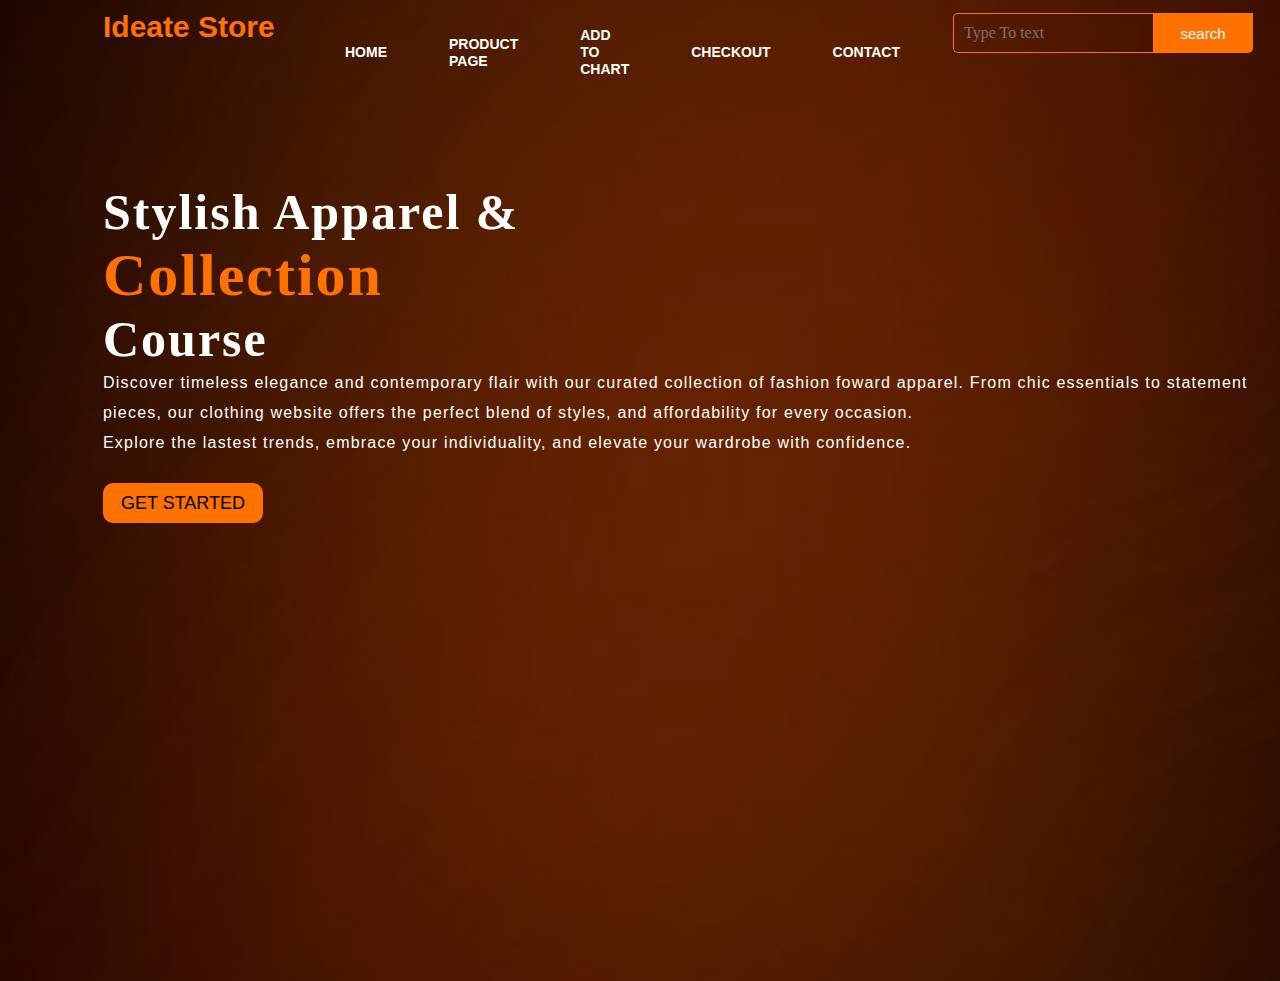
<file: website - Copy/index.html>
<!DOCTYPE html>
<html lang="en">
<head>
    <title>Webpage Design</title>
    <link rel="stylesheet" href="style.css">
</head>
<body>
    <div class="main">
        <div class="navbar">
            <div class="icon">
                <h2 class="logo">Ideate Store</h2>
            </div>

            <div class="menu">
                <ul>
                    <li><a href="#">HOME</a></li>
                    <li><a href="#">PRODUCT PAGE</a></li>
                    <li><a href="#">ADD TO CHART</a></li>
                    <li><a href="#">CHECKOUT</a></li>
                    <li><a href="#">CONTACT</a></li>
                </ul>
            </div>

            <div class="search">
                <input class="srch" type="search" name="" placeholder="Type To text">
                <a href="#"> <button class="btn">search</button></a>
            </div>
            
        </div>
        <div class="content">
            <h1>Stylish Apparel & <br><span>Collection</span> <br>Course</h1>
            <p class="par">Discover timeless elegance and contemporary flair with our curated collection of fashion foward apparel. From chic essentials to statement pieces,
                 our clothing website offers the perfect blend of styles, and affordability for every occasion. 
                <br> Explore the lastest trends, embrace your individuality, and elevate your wardrobe with confidence.</p>

                <button class="cn"><a href="#">GET STARTED</a></button>
    
    </div>
</body>
</html>
</file>
<file: website - Copy/style.css>
*{
    margin: 0;
    padding: 0;

}

.main{
    width: 1366px;
    background: linear-gradient(to top, rgba(0,0,0,0.5)50%,rgba(0,0,0,0.5)50%), url(20240516_110846.jpg);
    background-position: center;
    background-size: cover;
    height: 109vh;
}

.navbar{
    width: 1200px;
    height: 75px;
    margin: auto;
}

.icon{
    width: 200px;
    float: left;
    height: 70px;
}

.logo{
    color: #ff7200;
    font-size: 30px;
    font-family: Arial;
    padding-left: 20px;
    float: left;
    padding-top: 10px;
}

.menu{
    width: 400px;
    float: left;
    height: 70px;
}

ul{
    float: left;
    display: flex;
    justify-content: center;
    align-items: center;
}

ul li{
    list-style: none;
    margin-left: 62px;
    margin-top: 27px;
    font-size: 14px;
}

ul li a{
    text-decoration: none;
    color: #fff;
    font-family: Arial;
    font-weight: bold;
    transition: 0.4s ease-in-out;
}

ul li a:hover{
    color: #ff7200;
}

.search{
    width: 330;
    float: left;
    margin-left: 270px;
}

.srch{
    font-family: 'Times New Roman';
    width: 200px;
    height: 40px;
    background: transparent;
    border: 1px solid #ff7200;
    margin-top: 13px;
    color: #fff;
    border-right: none;
    font-size: 16px;
    float: left;
    padding: 10px;
    border-bottom-left-radius: 5px;
    border-top-left-radius: 5px;
}

.btn{
    width: 100px;
    height: 40px;
    background: #ff7200;
    border: 2px solid #ff7200;
    margin-top: 13px;
    color: #fff;
    font-size: 15px;
    border-bottom-right-radius: 5px;
    border-bottom-right-radius: 5px;
}

.btn:focus{
    outline: none;
}

.srch:focus{
    outline: none;
}

.content{
    width: 1200px;
    height: auto;
    margin: auto;
    color: #fff;
    position: relative;
}

.content .par{
    padding-left: 20px;
    padding-bottom: 25px;
    font-family: Arial;
    letter-spacing: 1.2px;
    line-height: 30px;
}

.content h1{
    font-family: 'Times New Roman';
    font-size: 50px;
    padding-left: 20px;
    margin-top: 9%;
    letter-spacing: 2px;
}

.content .cn{
    width: 160px;
    height: 40px;
    background: #ff7200;
    border: none;
    margin-bottom: 10px;
    margin-left: 20px;
    font-size: 18px;
    border-radius: 10px;
    cursor: pointer;
    transition: .4s ease;

}

.content .cn a{
    text-decoration: none;
    color: #000;
    transition: .3s ease;
}

.cn:hover{
    background-color: #fff;
}

.content span{
    color: #ff7200;
    font-size: 60px;
}

.products{
    margin: 70px 0;
}

.col-1{
    flex-basis: 25%;
    padding: 10px;
    min-width: 200px;
    margin-bottom: 30px;
}

.col-1 img{
    width: 40%;

}

.title{
    text-align: center;
    margin: 0 auto 80px;
    position: relative;
    line-height: 60px;
    color: #555;
}

.title::after{
    content: '';
    background: #ff523b;
    width: 80px;
    height: 5px;
    border-radius: 5px;
    position: absolute;
    bottom: 0;
    left: 50%;
    transform: translateX(-50%);
}

.h4{
    color:#555;
    font-weight: bold;
}
</file>
